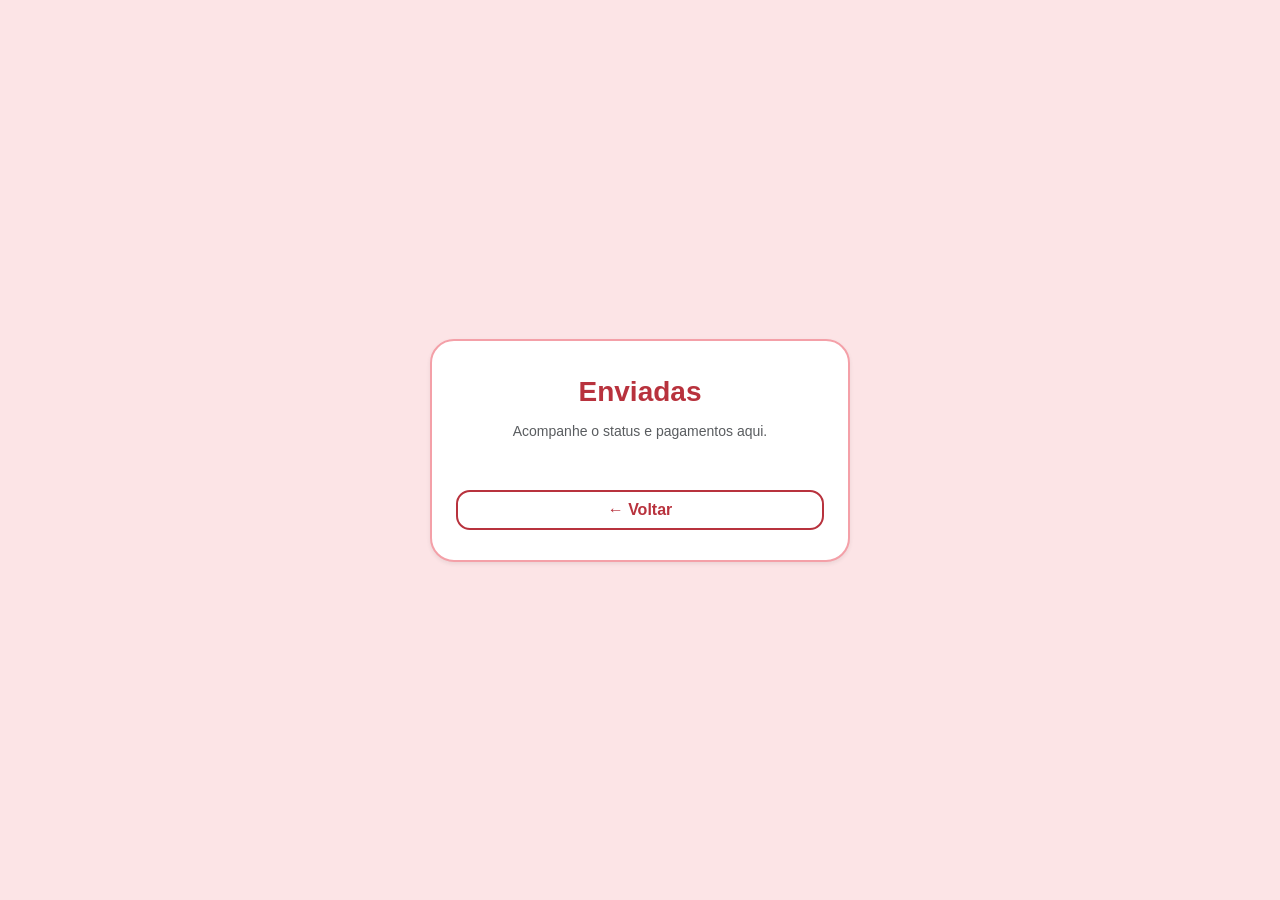
<file: src/historico/historico.html>
<!DOCTYPE html>
<html lang="pt-BR">

<head>
    <meta charset="UTF-8">
    <meta name="viewport" content="width=device-width, initial-scale=1.0">
    <title>Minhas Cartas - Correio Elegante</title>
    <link href="https://cdn.jsdelivr.net/npm/bootstrap@5.3.2/dist/css/bootstrap.min.css" rel="stylesheet">
    <link rel="stylesheet" href="/src/historico/historico.css">
</head>

<body>
    <div class="wrapper">
        <div class="love-card shadow-sm">
            <div class="app-title mb-2 text-center">Enviadas</div>
            <p class="text-muted small mb-4 text-center">Acompanhe o status e pagamentos aqui.</p>

            <div id="cartas-container" class="d-flex flex-column gap-3">
                <!-- Injetado por JS -->
            </div>

            <a href="/src/home/home.html" class="btn btn-secondary-love w-100 mt-4 text-decoration-none text-center">← Voltar</a>
        </div>
    </div>
    <script type="module" src="/src/historico/historico.js"></script>
</body>

</html>
</file>
<file: src/historico/historico.css>
:root {
    --rosa-bg: #fce4e6;
    --rosa-card: #ffffff;
    --rosa-borda: #f4a0a8;
    --vermelho: #b8323d;
    --texto: #4a1519;
    --texto-muted: #8a6265;
}

body {
    font-family: 'Lato', sans-serif;
    background-color: var(--rosa-bg);
    color: var(--texto);
    margin: 0;
}

.wrapper {
    display: flex;
    justify-content: center;
    align-items: center;
    min-height: 100vh;
    padding: 16px;
}

.love-card {
    background: var(--rosa-card);
    border: 2px solid var(--rosa-borda);
    border-radius: 24px;
    padding: 30px 24px;
    width: 100%;
    max-width: 420px;
}

.app-title {
    font-size: 28px;
    color: var(--vermelho);
    font-weight: bold;
}

.btn-secondary-love {
    background-color: #ffffff;
    color: var(--vermelho);
    border: 2px solid var(--vermelho);
    border-radius: 14px;
    font-weight: 700;
}

.cyber-card {
    background: #ffffff;
    border: 2px solid var(--rosa-borda);
    border-radius: 16px;
    padding: 16px;
    text-align: left;
}

.status-badge {
    font-size: 11px;
    padding: 4px 8px;
    border-radius: 8px;
    font-weight: bold;
}

.status-badge.pendente {
    background: #fff3cd;
    color: #856404;
}

.status-badge.entregue {
    background: #d4edda;
    color: #155724;
}
</file>
